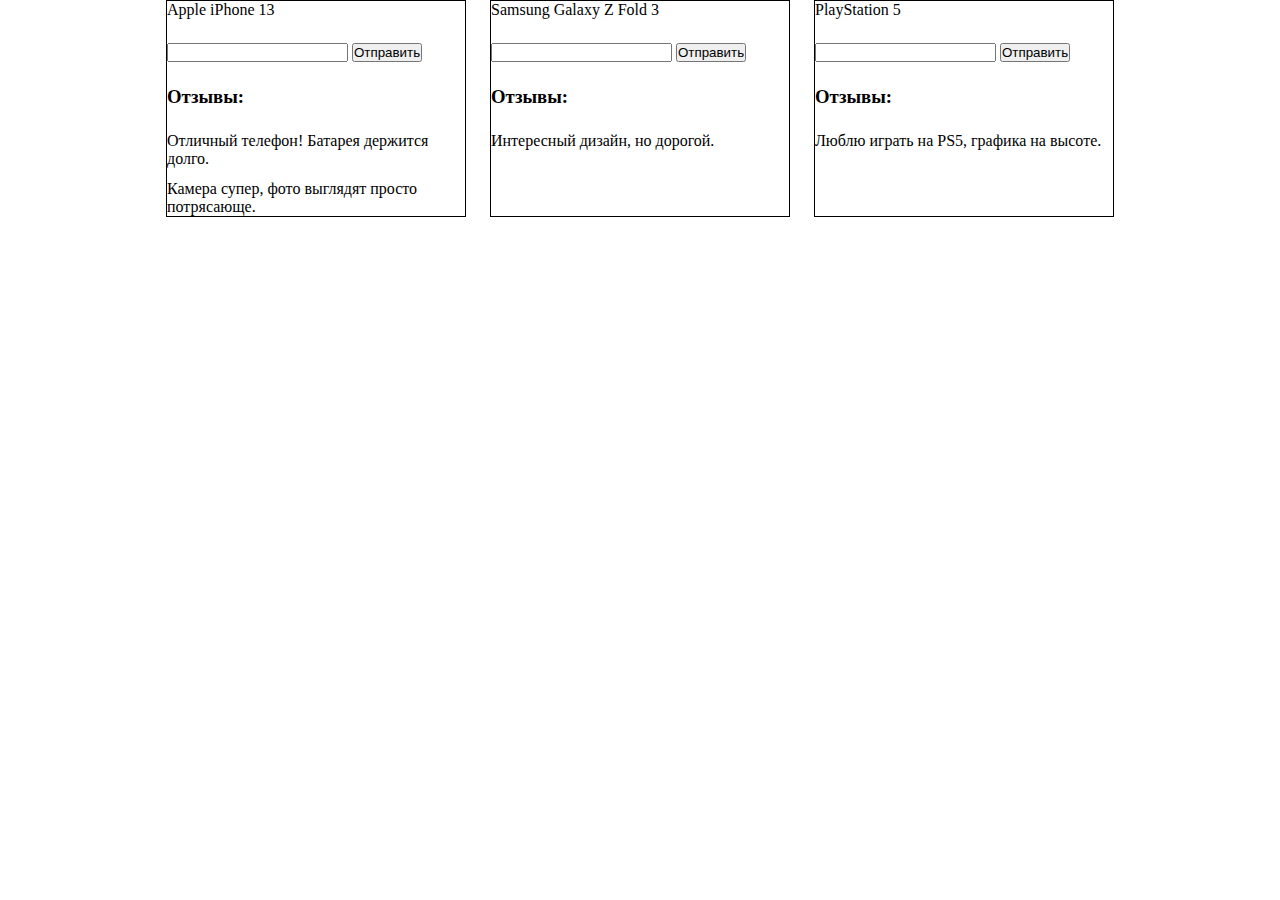
<file: lesson2/index.html>
<!DOCTYPE html>
<html lang="en">
    <head>
        <meta charset="UTF-8">
        <meta name="viewport" content="width=device-width, initial-scale=1.0">
        <title>Document</title>
        <link rel="stylesheet" href="style.css">
    </head>
    <body>
        <div class="container">
            <div class="item item-apple">
                <p class="name">Apple iPhone 13</p>
                <div class="input-box">
                    <input class="input" type="text">
                    <button class="btn">Отправить</button>
                </div>
                <h3 class="reviews-header">Отзывы:</h3>
                <div class="reviews"></div>
            </div>
            <div class="item item-samsung">
                <p class="name">Samsung Galaxy Z Fold 3</p>
                <div class="input-box">
                    <input class="input" type="text">
                    <button class="btn">Отправить</button>
                </div>
                <h3 class="reviews-header">Отзывы:</h3>
                <div class="reviews"></div>
            </div>
            <div class="item item-playstation">
                <p class="name">PlayStation 5</p>
                <div class="input-box">
                    <input class="input" type="text">
                    <button class="btn">Отправить</button>
                </div>
                <h3 class="reviews-header">Отзывы:</h3>
                <div class="reviews"></div>
            </div>
        </div>
        <script src="lesson2.js"></script>
    </body>
</html>
</file>
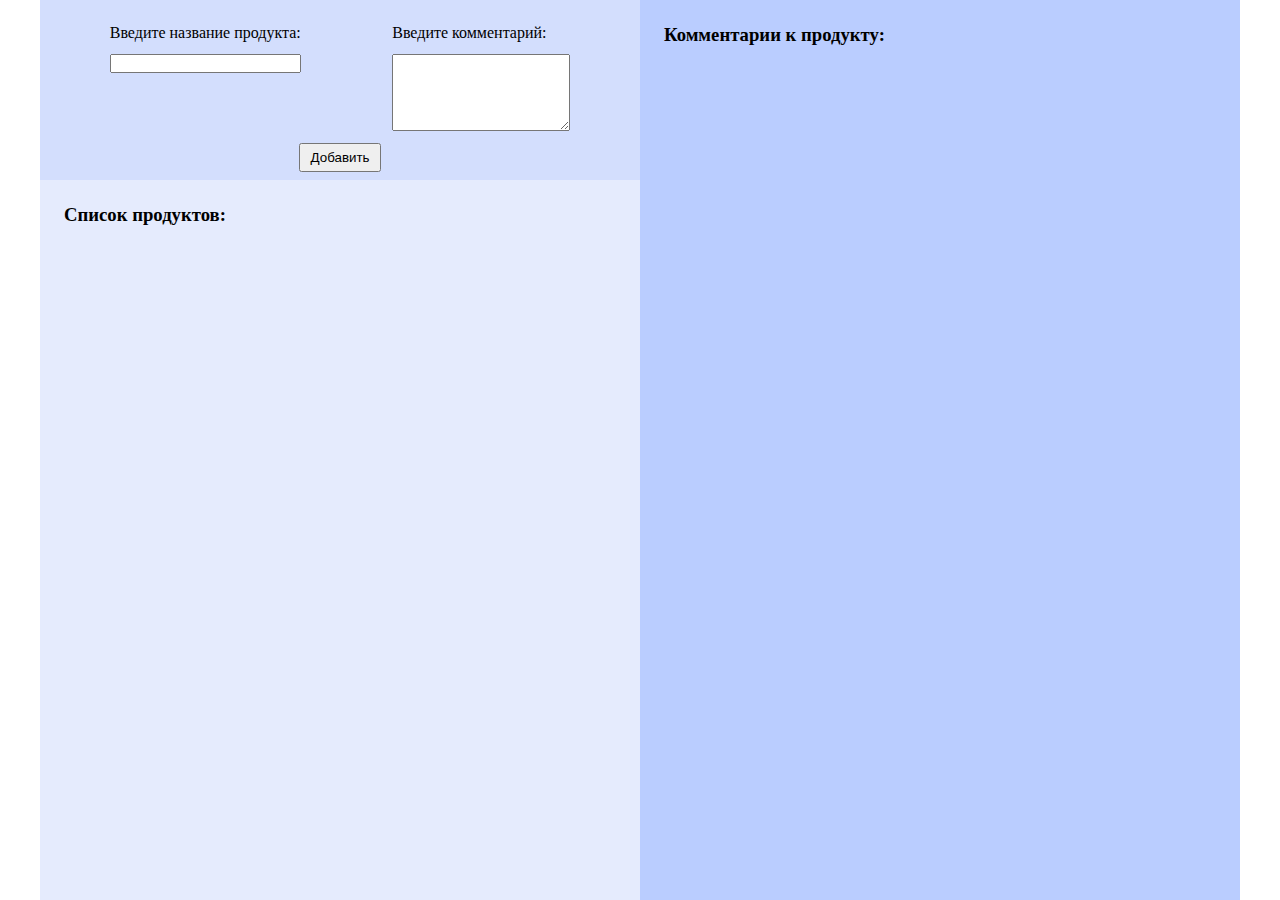
<file: lesson3/index.html>
<!DOCTYPE html>
<html lang="en">
    <head>
        <meta charset="UTF-8">
        <meta name="viewport" content="width=device-width, initial-scale=1.0">
        <title>Document</title>
        <link rel="stylesheet" href="style.css">
    </head>
    <body>
        <div class="container">
            <div class="left-block">
                <div class="input-box">
                    <div class="label-box">
                        <div class="label-box-left-block">
                            <label>
                                Введите название продукта:
                                <input type="text" class="input input-name">
                            </label>
                            <p class="error"></p>
                        </div>
                        <label>
                            Введите комментарий:
                            <textarea rows="5" cols="20" class="input input-text"></textarea>
                        </label>
                    </div>
                    <button class="btn-add">Добавить</button>
                </div>
                <div class="product-list-box">
                    <h3 class="header">Список продуктов:</h3>
                    <ul class="product-list"></ul>
                </div>
            </div>
            <div class="right-block">
                <h3 class="header">Комментарии к продукту:
                    <span class="header-product-name-span"></span>
                </h3>
                <ul class="comments-block"></ul>
            </div>
        </div>
        <script src="script.js"></script>
    </body>
</html>
</file>
<file: lesson2/style.css>
* {
    margin: 0;
    padding: 0;
}

.container {
    display: grid;
    grid-template-columns: repeat(3, 300px);
    gap: 24px;
    justify-content: center;
}

.item {
    border: 1px solid black;
    display: flex;
    flex-direction: column;
    gap: 24px;
}

.reviews {
    display: flex;
    flex-direction: column;
    gap: 12px;
}
</file>
<file: lesson3/style.css>
* {
    margin: 0;
    padding: 0;
    box-sizing: border-box;
}

ul {
    list-style-type: none;
}

li {
    padding: 6px 6px;
}

label {
    display: flex;
    flex-direction: column;
    gap: 12px;
}

.container {
    max-width: 1200px;
    height: 100vh;
    margin: 0 auto;
    display: grid;
    grid-template-columns: repeat(2, 1fr);
    justify-content: center;
}

.left-block {
    display: grid;
    grid-template-rows: 20% 1fr;
}

.input-box {
    display: flex;
    flex-direction: column;
    align-items: center;
    gap: 12px;
    justify-content: start;
    background-color: rgb(211, 222, 253);
    padding: 24px;
}

.label-box {
    display: flex;
    width: 100%;
    justify-content: space-around;
}

.label-box-left-block {
    display: flex;
    flex-direction: column;
    align-items: flex-start;
    justify-content: flex-start;
    gap: 18px;
}

.error {
    color: red;
}

.btn-add {
    padding: 5px 10px;
}

.product-list-box {
    background-color: rgb(229, 235, 253);
    padding: 24px;
}

.product-list-item:hover {
    cursor: pointer;
    background-color: rgb(212, 222, 252);
}

.right-block {
    background-color: rgb(186, 205, 255);
    padding: 24px;
}

.product-comment-item {
    display: flex;
    justify-content: space-between;
    align-items: center;
}

.btn-delete {
    padding: 3px 6px;
    border: 1px solid rgb(159, 186, 253);
    background-color: rgb(229, 235, 253);
    border-radius: 3px;
    font-size: 12px;
    cursor: pointer;
}

.btn-delete:hover {
    background-color: rgb(159, 186, 253);
}
</file>
